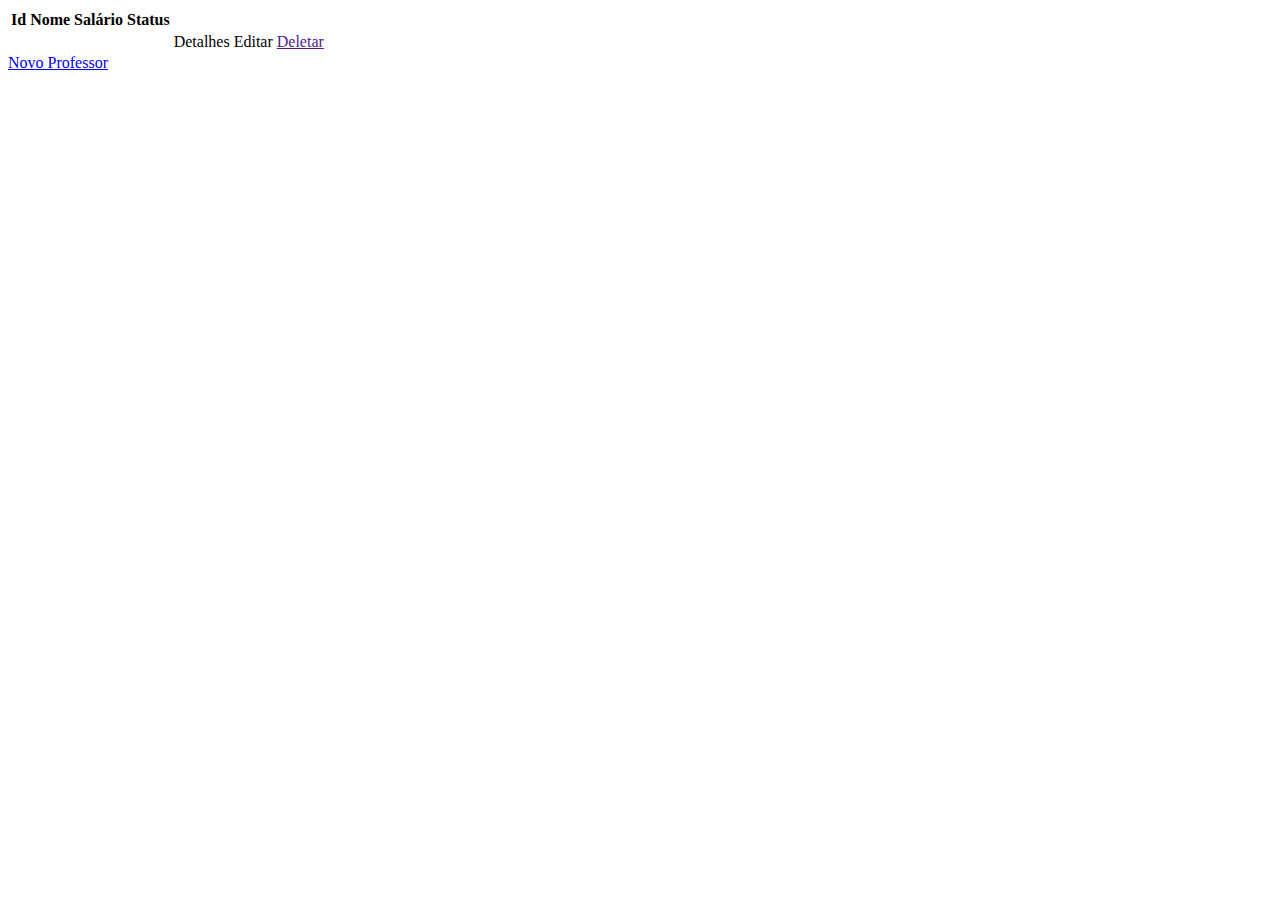
<file: src/main/resources/templates/professores/index.html>
<!DOCTYPE html SYSTEM "http://www.thymeleaf.org/dtd/xhtml1-srict-thymeleaf-spring4-4.dtd">
<html xmlns="http://www.w3.org/1999/xhtml" xmlns:th="http://www.thymeleaf.org">
  <head th:replace="~{fragmentos :: head('Professores')}"></head>
  <body>
  
  <header th:replace="~{fragmentos :: nav('Professores')}"></header>

  <div class="container">
	<table class="table">
  		<thead>
    		<tr>
      			<th scope="col">Id</th>
      			<th scope="col">Nome</th>
      			<th scope="col">Salário</th>
      			<th scope="col">Status</th>
      			<th scope="col"></th>
      			<th scope="col"></th>
      			<th scope="col"></th>
    		</tr>
  		</thead>
  		<tbody>
    		<tr th:each="professor : ${professores}">
      			<th scope="row" th:text="${professor.getId()}"></th>
      			<td th:text="${professor.getNome()}"></td>
      			<td th:text="${professor.getSalario()}"></td>
      			<td th:text="${professor.getStatusProfessor()}"></td>
      			<td><a th:href="@{/professores/{professorId} (professorId = ${professor.getId()})}">Detalhes</a></td>
      			<td><a th:href="@{/professores/{professorId}/edit (professorId = ${professor.getId()})}">Editar</a></td>
      			<td><a href="">Deletar</a></td>
    		</tr>
  		</tbody>
	</table>
	<a href="/professores/new">Novo Professor</a>
  </div>
  </body>
</html>
</file>
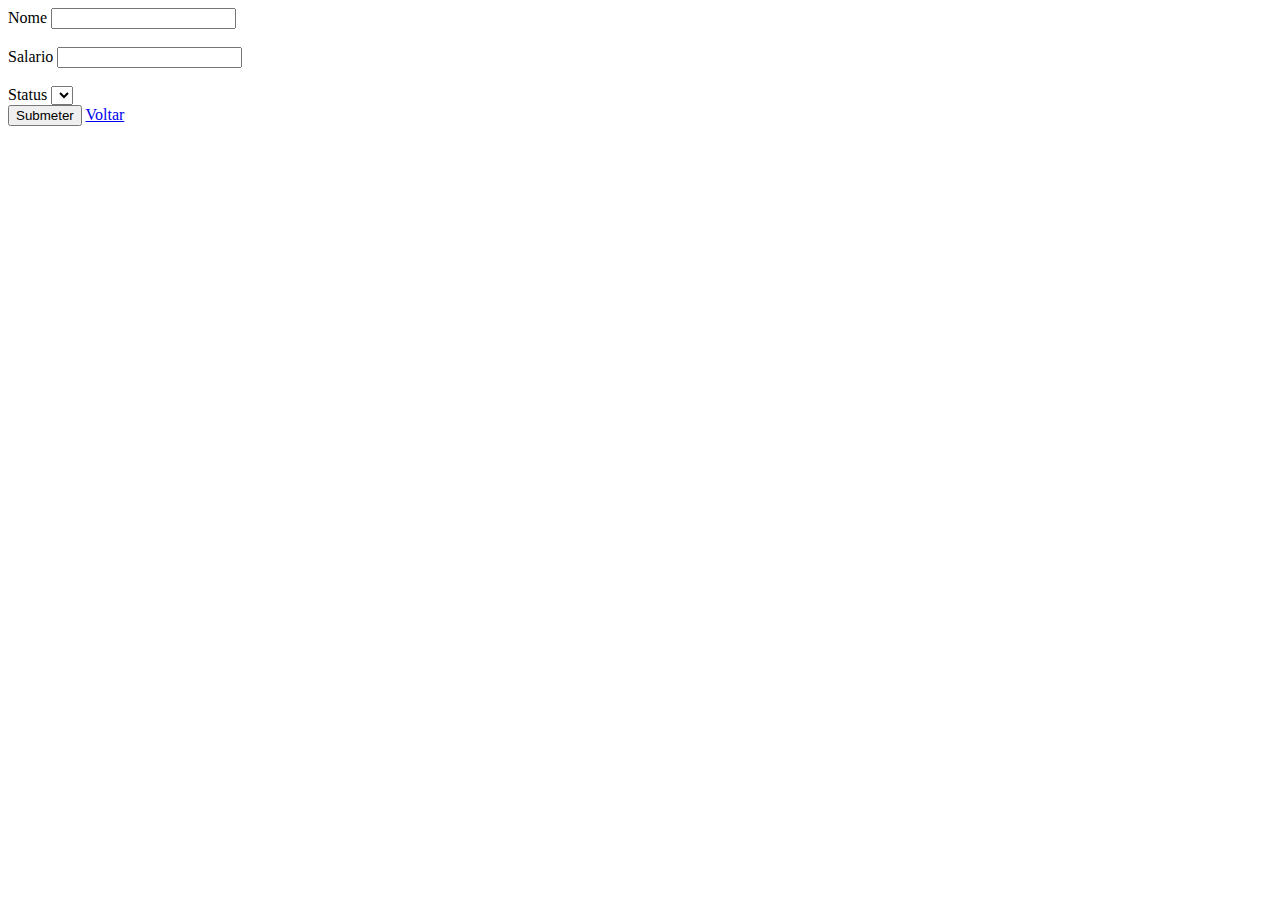
<file: src/main/resources/templates/professores/edit.html>
<!DOCTYPE html SYSTEM "http://www.thymeleaf.org/dtd/xhtml1-srict-thymeleaf-spring4-4.dtd">
<html xmlns="http://www.w3.org/1999/xhtml" xmlns:th="http://www.thymeleaf.org">
  <head th:replace="~{fragmentos :: head('Editar Professor')}"></head>
  <body>
  <header th:replace="~{fragmentos :: nav('Editar Professor # ' + ${professorId})}"></header>
	<div class="container">
	
		<div class="container">
			<div class="row">
				<form th:object="${professorDTO}" th:action="@{/professores/{professorId} (professorId = ${professorId})}" method="POST">
					<div class="mb-3">
						<label class="form-label">Nome</label>
						<input class="form-control" th:errorclass="is-invalid" type="text" th:field="*{Nome}">
						<div class="invalid-feedback" th:errors="*{Nome}"></div>
						<br>
					</div>
					<div class="mb-3">
						<label class="form-label">Salario</label>
						<input class="form-control" th:errorclass="is-invalid" type="text" th:field="*{Salario}" >
						<div class="invalid-feedback" th:errors="*{Salario}"></div>
						<br>
					</div>
					<div class="mb-3">
						<label class="form-label">Status</label>	
						<select class="form-select" th:field="*{StatusProfessor}">
							<option th:each="status : ${StatusProfessor}" th:value="${status}" th:text="${status}"></option>
						</select>
					</div>
					<button class="btn btn-primary" type="submit">Submeter</button>
					<a href="javascript:history.back()">Voltar</a>
				</form>
			</div>
		</div>  		
	</div>    
  </body>
</html>
</file>
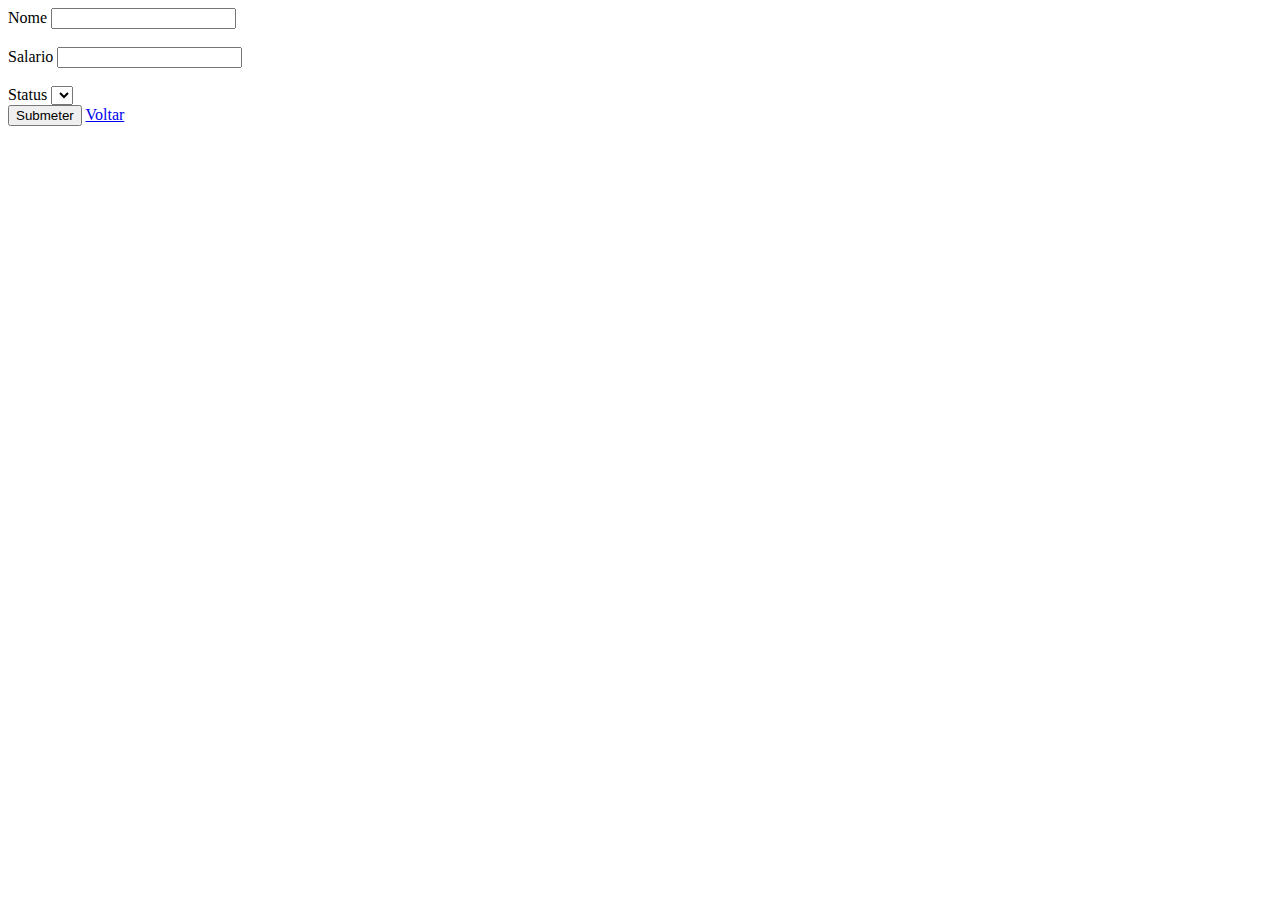
<file: src/main/resources/templates/professores/new.html>
<!DOCTYPE html SYSTEM "http://www.thymeleaf.org/dtd/xhtml1-srict-thymeleaf-spring4-4.dtd">
<html xmlns="http://www.w3.org/1999/xhtml" xmlns:th="http://www.thymeleaf.org">
  <head th:replace="~{fragmentos :: head('Novo Professor')}"></head>
  <body>
  <header th:replace="~{fragmentos :: nav('Novo Professor')}"></header>
	<div class="container">
	
		<div class="container">
			<div class="row">
				<form th:object="${requisicaoNovoProfessor}" action="/professores" method="POST">
					<div class="mb-3">
						<label class="form-label">Nome</label>
						<input class="form-control" th:errorclass="is-invalid" type="text" th:field="*{Nome}">
						<!-- 
						<input class="form-control" type="text" name="Nome">
						 -->
						<div class="invalid-feedback" th:errors="*{Nome}"></div>
						<br>
					</div>
					<div class="mb-3">
						<label class="form-label">Salario</label>
						<!-- 
						<input class="form-control" type="text" name="salario" >
						 -->
						<input class="form-control" th:errorclass="is-invalid" type="text" th:field="*{Salario}" >
						<div class="invalid-feedback" th:errors="*{Salario}"></div>
						<br>
					</div>
					<div class="mb-3">
						<label class="form-label">Status</label>	
						<select class="form-select" th:field="*{StatusProfessor}">
							<option th:each="status : ${StatusProfessor}" th:value="${status}" th:text="${status}"></option>
						</select>
					</div>
					<button class="btn btn-primary" type="submit">Submeter</button>
					<a href="javascript:history.back()">Voltar</a>
				</form>
			</div>
		</div>  		
	</div>    
  </body>
</html>
</file>
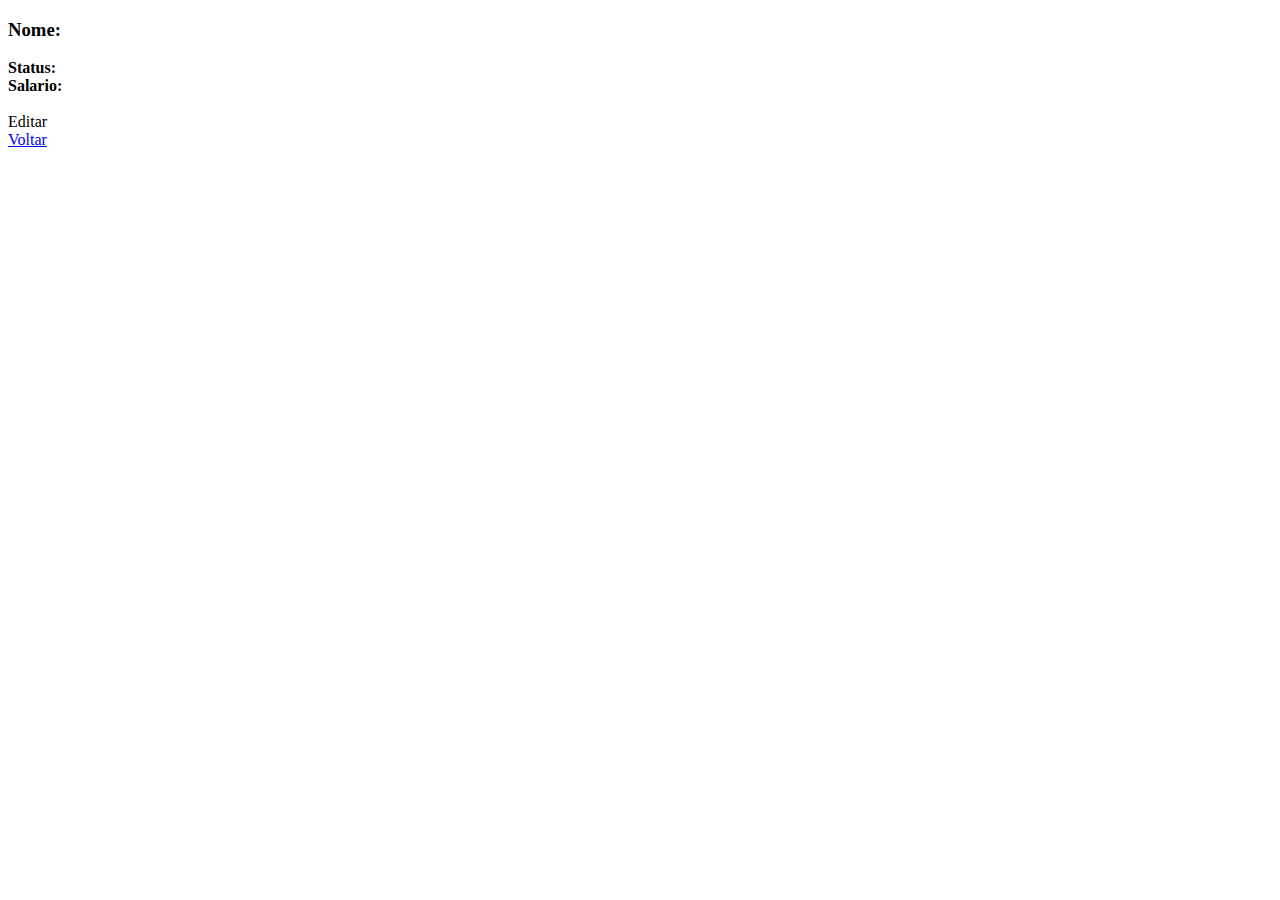
<file: src/main/resources/templates/professores/show.html>
<!DOCTYPE html SYSTEM "http://www.thymeleaf.org/dtd/xhtml1-srict-thymeleaf-spring4-4.dtd">
<html xmlns="http://www.w3.org/1999/xhtml" xmlns:th="http://www.thymeleaf.org">
	<head th:replace="~{fragmentos :: head('Detalhes')}"></head>
	<body>
		<header th:replace="~{fragmentos :: nav('Professor # ' + ${professor.getId()})}"></header>

		<main>
			<div class="container mt-4">
				<div class="row">
					<div class="col-12">
						<h3>
							<b>Nome:</b> <span th:text="${professor.getNome()}"></span><br>
						</h3>
						<b>Status:</b> <span th:text="${professor.getStatusProfessor()}"></span><br>
						<b>Salario:</b> <span th:text="${'R$ ' + professor.getSalario()}"></span><br>
						<br>
					</div>
					<div class="row">
						<div class="col-12 mt-4">
							<a th:href="@{/professores/{professorId}/edit (professorId = ${professor.getId()})}">Editar</a> <br>
							<a href="/professores">Voltar</a>
						</div>
					</div>
				</div>
			</div>
		</main>
	</body>
</html>
</file>
